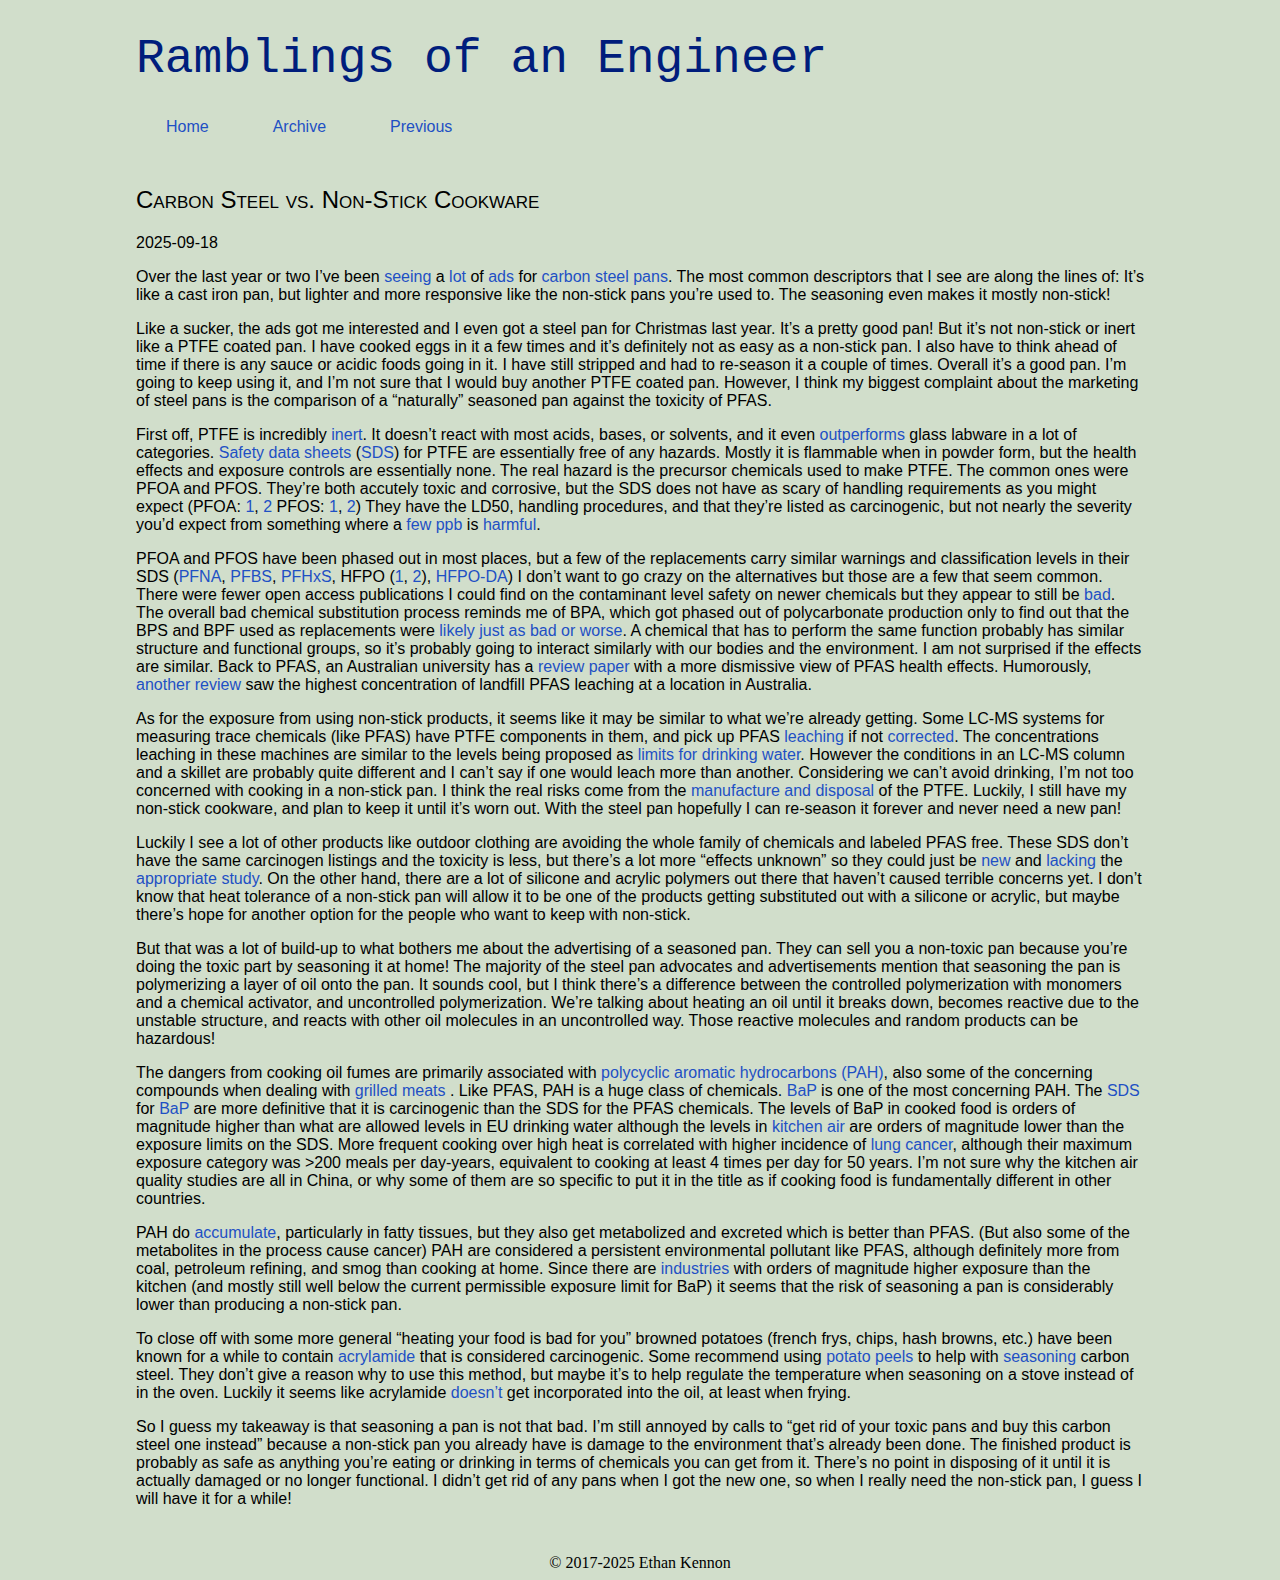
<file: index.html>
<!doctype html>
<html>
<head>
<meta charset="utf-8">
<title>Ramblings of an Engineer</title>
<link href="style.css" rel="stylesheet" type="text/css">
<!--The following script tag downloads a font from the Adobe Edge Web Fonts server for use within the web page. We recommend that you do not modify it.--><script>var __adobewebfontsappname__="dreamweaver"</script><script src="http://use.edgefonts.net/coda:n4:default;nova-square:n4:default;rosario:n4:default.js" type="text/javascript"></script>
</head>

<body>
<header id="header"><h1>Ramblings of an Engineer</h1></header>

<nav id="navigation">
	<a href="index.html">Home</a>
	<a href="archive.html">Archive</a>
	<a href="2025-08-11.html">Previous</a>
</nav>

<article>
	<h2>Carbon Steel vs. Non-Stick Cookware</h2>
	<p>2025-09-18</p>
	<p>Over the last year or two I’ve been <a href="https://madeincookware.com/blogs/5-incredible-benefits-switching-to-made-in-carbon-steel-cookware">seeing</a> a <a href="https://blanccreatives.com/blogs/news/benefits-of-using-carbon-steel">lot</a> of <a href="https://www.youtube.com/watch?v=yX4hXnyfozo">ads</a> for <a href="https://www.youtube.com/watch?v=R1hbV3EzOD4">carbon steel</a> <a href="https://www.youtube.com/watch?v=5MP8MZVKAnU">pans</a>. The most common descriptors that I see are along the lines of: It’s like a cast iron pan, but lighter and more responsive like the non-stick pans you’re used to. The seasoning even makes it mostly non-stick!</p>

	<p>Like a sucker, the ads got me interested and I even got a steel pan for Christmas last year. It’s a pretty good pan! But it’s not non-stick or inert like a PTFE coated pan. I have cooked eggs in it a few times and it’s definitely not as easy as a non-stick pan. I also have to think ahead of time if there is any sauce or acidic foods going in it. I have still stripped and had to re-season it a couple of times. Overall it’s a good pan. I’m going to keep using it, and I’m not sure that I would buy another PTFE coated pan. However, I think my biggest complaint about the marketing of steel pans is the comparison of a “naturally” seasoned pan against the toxicity of PFAS.</p>

	<p>First off, PTFE is incredibly <a href="https://www.bgb-info.com/home.php?cat=23797">inert</a>. It doesn’t react with most acids, bases, or solvents, and it even <a href="https://www.calpaclab.com/teflon-ptfe-compatibility/">outperforms</a> glass labware in a lot of categories. <a href="https://www.sigmaaldrich.com/US/en/sds/aldrich/430935">Safety data sheets</a> (<a href="https://www.fishersci.com/store/msds?partNumber=AC178931000&productDescription=poly-tetrafluoroethylene-gr&vendorId=VN00032119&keyword=true&countryCode=US&language=en">SDS</a>) for PTFE are essentially free of any hazards. Mostly it is flammable when in powder form, but the health effects and exposure controls are essentially none. The real hazard is the precursor chemicals used to make PTFE. The common ones were PFOA and PFOS. They’re both accutely toxic and corrosive, but the SDS does not have as scary of handling requirements as you might expect (PFOA: <a href="https://www.sigmaaldrich.com/US/en/sds/aldrich/171468">1</a>, <a href="https://www.fishersci.com/store/msds?partNumber=AAL08862&productDescription=keyword&vendorId=VN00024248&countryCode=US&language=en">2</a> PFOS: <a href="https://www.agilent.com/cs/library/msds/N-0998_NAEnglish.pdf">1</a>, <a href="https://www.sigmaaldrich.com/US/en/sds/sial/33607">2</a>) They have the LD50, handling procedures, and that they’re listed as carcinogenic, but not nearly the severity you’d expect from something where a <a href="https://doi.org/10.1038/s41545-023-00274-6">few</a> <a href="https://doi.org/10.1289/ehp.1306615">ppb</a> is <a href="https://doi.org/10.1289/ehp.0901827">harmful</a>.</p>

	<p>PFOA and PFOS have been phased out in most places, but a few of the replacements carry similar warnings and classification levels in their SDS (<a href="https://www.sigmaaldrich.com/US/en/sds/aldrich/394459">PFNA</a>, <a href="https://www.sigmaaldrich.com/US/en/sds/aldrich/562629">PFBS</a>, <a href="https://www.sigmaaldrich.com/US/en/sds/aldrich/50929">PFHxS</a>, HFPO (<a href="https://www.sigmaaldrich.com/US/en/sds/aldrich/323640">1</a>, <a href="https://multimedia.3m.com/mws/mediawebserver?SSSSSuUn_zu8l00xlYtG4x2G4v70k17zHvu9lxtD7SSSSSS--">2</a>), <a href="https://cdn.caymanchem.com/cdn/msds/37266m.pdf">HFPO-DA</a>) I don’t want to go crazy on the alternatives but those are a few that seem common. There were fewer open access publications I could find on the contaminant level safety on newer chemicals but they appear to still be <a href="https://www.epa.gov/system/files/documents/2021-10/genx-chemicals-toxicity-assessment_tech-edited_oct-21-508.pdf">bad</a>. The overall bad chemical substitution process reminds me of BPA, which got phased out of polycarbonate production only to find out that the BPS and BPF used as replacements were <a href="https://ehp.niehs.nih.gov/doi/10.1289/ehp.1408989">likely just as bad or worse</a>. A chemical that has to perform the same function probably has similar structure and functional groups, so it’s probably going to interact similarly with our bodies and the environment. I am not surprised if the effects are similar. Back to PFAS, an Australian university has a <a href="https://nceph.anu.edu.au/sites/prod.nceph.sca-lws06.anu.edu.au/files/PFAS%20Health%20Study%20Systematic%20Review_1.pdf">review paper</a> with a more dismissive view of PFAS health effects. Humorously, <a href="https://doi.org/10.3390/w12123590">another review</a> saw the highest concentration of landfill PFAS leaching at a location in Australia.</p>

	<p>As for the exposure from using non-stick products, it seems like it may be similar to what we’re already getting. Some LC-MS systems for measuring trace chemicals (like PFAS) have PTFE components in them, and pick up PFAS <a href="https://algimed.com/pdf/Sciex/TripleQuad/Triple%20Quad%205500/PFAS-water-samples.pdf">leaching</a> if not <a href="www.envirotech-online.com/white-paper/environmental-laboratory/7/restek/eliminate-the-impact-of-instrument-related-pfas-interferences-by-using-a-delay-column/241/download">corrected</a>. The concentrations leaching in these machines are similar to the levels being proposed as <a href="https://www.epa.gov/system/files/documents/2022-06/drinking-water-genx-2022.pdf">limits for drinking water</a>. However the conditions in an LC-MS column and a skillet are probably quite different and I can’t say if one would leach more than another. Considering we can’t avoid drinking, I’m not too concerned with cooking in a non-stick pan. I think the real risks come from the <a href="https://doi.org/10.1021/acs.est.0c03244">manufacture and disposal</a> of the PTFE. Luckily, I still have my non-stick cookware, and plan to keep it until it’s worn out. With the steel pan hopefully I can re-season it forever and never need a new pan!</p>

	<p>Luckily I see a lot of other products like outdoor clothing are avoiding the whole family of chemicals and labeled PFAS free. These SDS don’t have the same carcinogen listings and the toxicity is less, but there’s a lot more “effects unknown” so they could just be <a href="https://www.dow.com/en-us/pdp.dowsil-ie-8749-emulsion.04128934z.html#tech-content">new</a> and <a href="https://www.dow.com/en-us/pdp.dowsil-ie-9100-emulsion.520491z.html#tech-content">lacking</a> the <a href="https://multimedia.3m.com/mws/mediawebserver?mwsId=SSSSSuUn_zu8lZNUmxmenxmBOv70k17zHvu9lxtD7SSSSSS--">appropriate</a> <a href="https://multimedia.3m.com/mws/mediawebserver?mwsId=SSSSSuUn_zu8l00xNx_SOxtvov70k17zHvu9lxtD7SSSSSS--">study</a>. On the other hand, there are a lot of silicone and acrylic polymers out there that haven’t caused terrible concerns yet. I don’t know that heat tolerance of a non-stick pan will allow it to be one of the products getting substituted out with a silicone or acrylic, but maybe there’s hope for another option for the people who want to keep with non-stick.</p>

	<p>But that was a lot of build-up to what bothers me about the advertising of a seasoned pan. They can sell you a non-toxic pan because you’re doing the toxic part by seasoning it at home! The majority of the steel pan advocates and advertisements mention that seasoning the pan is polymerizing a layer of oil onto the pan. It sounds cool, but I think there’s a difference between the controlled polymerization with monomers and a chemical activator, and uncontrolled polymerization. We’re talking about heating an oil until it breaks down, becomes reactive due to the unstable structure, and reacts with other oil molecules in an uncontrolled way. Those reactive molecules and random products can be hazardous!</p>

	<p>The dangers from cooking oil fumes are primarily associated with <a href="https://doi.org/10.1006/enrs.1998.3876">polycyclic aromatic hydrocarbons (PAH)</a>, also some of the concerning compounds when dealing with <a href="https://www.cancer.gov/about-cancer/causes-prevention/risk/diet/cooked-meats-fact-sheet">grilled meats</a> . Like PFAS, PAH is a huge class of chemicals. <a href="https://doi.org/10.1016/0273-2300(91)90020-V">BaP</a> is one of the most concerning PAH. The <a href="https://www.fishersci.com/store/msds?partNumber=AA15856MC&productDescription=BENZO+A+PYRENE+96%25+100MG&vendorId=VN00024248&countryCode=US&language=en">SDS</a> for <a href="https://www.sigmaaldrich.com/US/en/sds/sigma/b1760?srsltid=AfmBOoq_k5sJx3UlG7tAMFs9Hc_I9FyejfFv-IYlzYI1QC7OuuiUEa0V">BaP</a> are more definitive that it is carcinogenic than the SDS for the PFAS chemicals. The levels of BaP in cooked food is orders of magnitude higher than what are allowed levels in EU drinking water although the levels in <a href="https://doi.org/10.3390/ijms23116348">kitchen air</a> are orders of magnitude lower than the exposure limits on the SDS. More frequent cooking over high heat is correlated with higher incidence of <a href="https://doi.org/10.1158/0008-5472.CAN-05-2932">lung cancer</a>, although their maximum exposure category was >200 meals per day-years, equivalent to cooking at least 4 times per day for 50 years. I’m not sure why the kitchen air quality studies are all in China, or why some of them are so specific to put it in the title as if cooking food is fundamentally different in other countries.</p>

	<p>PAH do <a href="https://doi.org/10.1016/j.ejpe.2015.03.011">accumulate</a>, particularly in fatty tissues, but they also get metabolized and excreted which is better than PFAS. (But also some of the metabolites in the process cause cancer) PAH are considered a persistent environmental pollutant like PFAS, although definitely more from coal, petroleum refining, and smog than cooking at home. Since there are <a href="https://doi.org/10.1093/annhyg/mel010">industries</a> with orders of magnitude higher exposure than the kitchen (and mostly still well below the current permissible exposure limit for BaP) it seems that the risk of seasoning a pan is considerably lower than producing a non-stick pan.</p>

	<p>To close off with some more general “heating your food is bad for you” browned potatoes (french frys, chips, hash browns, etc.) have been known for a while to contain <a href="https://www.academia.edu/download/45190487/FOOD_3SI282-92o.pdf">acrylamide</a> that is considered carcinogenic. Some recommend using <a href="https://www.americastestkitchen.com/articles/2279-how-to-season-carbon-steel-cookware">potato peels</a> to help with <a href="https://www.thekitchn.com/season-carbon-steel-skillet-potato-23124760">seasoning</a> carbon steel. They don’t give a reason why to use this method, but maybe it’s to help regulate the temperature when seasoning on a stove instead of in the oven. Luckily it seems like acrylamide <a href="https://doi.org/10.5650/jos.56.103">doesn’t</a> get incorporated into the oil, at least when frying.</p>

	<p>So I guess my takeaway is that seasoning a pan is not that bad. I’m still annoyed by calls to “get rid of your toxic pans and buy this carbon steel one instead” because a non-stick pan you already have is damage to the environment that’s already been done. The finished product is probably as safe as anything you’re eating or drinking in terms of chemicals you can get from it. There’s no point in disposing of it until it is actually damaged or no longer functional. I didn’t get rid of any pans when I got the new one, so when I really need the non-stick pan, I guess I will have it for a while!</p>
</article>

<footer id="footer">© 2017-2025 Ethan Kennon</footer>
</body>
</html>
</file>
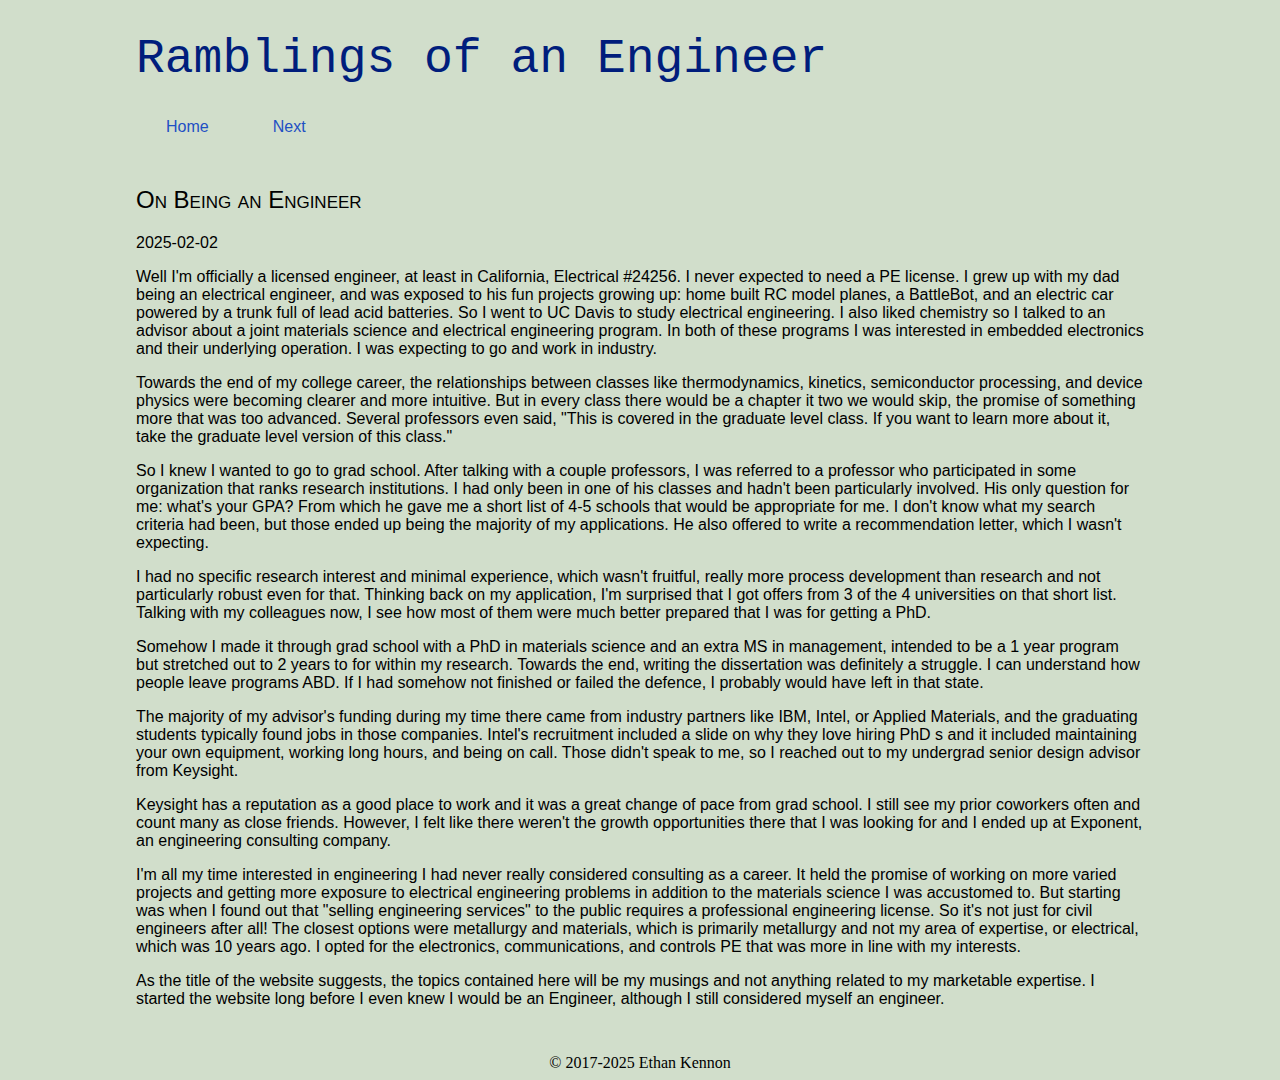
<file: 2025-02-02.html>
<!doctype html>
<html>
<head>
<meta charset="utf-8">
<title>Ramblings of an Engineer</title>
<link href="style.css" rel="stylesheet" type="text/css">
<!--The following script tag downloads a font from the Adobe Edge Web Fonts server for use within the web page. We recommend that you do not modify it.--><script>var __adobewebfontsappname__="dreamweaver"</script><script src="http://use.edgefonts.net/coda:n4:default;nova-square:n4:default;rosario:n4:default.js" type="text/javascript"></script>
</head>

<body>
<header id="header"><h1>Ramblings of an Engineer</h1></header>

<nav id="navigation">
  <a href="index.html">Home</a>
  <a href="2025-08-08.html">Next</a>
</nav>

<article>
	<h2>On Being an Engineer</h2>
	<p>2025-02-02</p>
	<p>Well I'm officially a licensed engineer, at least in California, Electrical #24256. I never expected to need a PE license. I grew up with my dad being an electrical engineer, and was exposed to his fun projects growing up: home built RC model planes, a BattleBot, and an electric car powered by a trunk full of lead acid batteries. So I went to UC Davis to study electrical engineering. I also liked chemistry so I talked to an advisor about a joint materials science and electrical engineering program. In both of these programs I was interested in embedded electronics and their underlying operation. I was expecting to go and work in industry. </p>
    <p>Towards the end of my college career, the relationships between classes like thermodynamics, kinetics, semiconductor processing, and device physics were becoming clearer and more intuitive. But in every class there would be a chapter it two we would skip, the promise of something more that was too advanced. Several professors even said, "This is covered in the graduate level class. If you want to learn more about it, take the graduate level version of this class."</p>
    <p>So I knew I wanted to go to grad school. After talking with a couple professors, I was referred to a professor who participated in some organization that ranks research institutions. I had only been in one of his classes and hadn't been particularly involved. His only question for me: what's your GPA? From which he gave me a short list of 4-5 schools that would be appropriate for me. I don't know what my search criteria had been, but those ended up being the majority of my applications. He also offered to write a recommendation letter, which I wasn't expecting.</p>
    <p>I had no specific research interest and minimal experience, which wasn't fruitful, really more process development than research and not particularly robust even for that. Thinking back on my application, I'm surprised that I got offers from 3 of the 4 universities on that short list. Talking with my colleagues now, I see how most of them were much better prepared that I was for getting a PhD. </p>
    <p>Somehow I made it through grad school with a PhD in materials science and an extra MS in management, intended to be a 1 year program but stretched out to 2 years to for within my research. Towards the end, writing the dissertation was definitely a struggle. I can understand how people leave programs ABD. If I had somehow not finished or failed the defence, I probably would have left in that state.</p>
    <p>The majority of my advisor's funding during my time there came from industry partners like IBM, Intel, or Applied Materials, and the graduating students typically found jobs in those companies. Intel's recruitment included a slide on why they love hiring PhD s and it included maintaining your own equipment, working long hours, and being on call. Those didn't speak to me, so I reached out to my undergrad senior design advisor from Keysight.</p>
    <p>Keysight has a reputation as a good place to work and it was a great change of pace from grad school. I still see my prior coworkers often and count many as close friends. However, I felt like there weren't the growth opportunities there that I was looking for and I ended up at Exponent, an engineering consulting company. </p>
    <p>I'm all my time interested in engineering I had never really considered consulting as a career. It held the promise of working on more varied projects and getting more exposure to electrical engineering problems in addition to the materials science I was accustomed to. But starting was when I found out that "selling engineering services" to the public requires a professional engineering license. So it's not just for civil engineers after all! The closest options were metallurgy and materials, which is primarily metallurgy and not my area of expertise, or electrical, which was 10 years ago. I opted for the electronics, communications, and controls PE that was more in line with my interests. </p>
    <p>As the title of the website suggests, the topics contained here will be my musings and not anything related to my marketable expertise. I started the website long before I even knew I would be an Engineer, although I still considered myself an engineer.</p>
</article>

<footer id="footer">© 2017-2025 Ethan Kennon</footer>
</body>
</html>
</file>
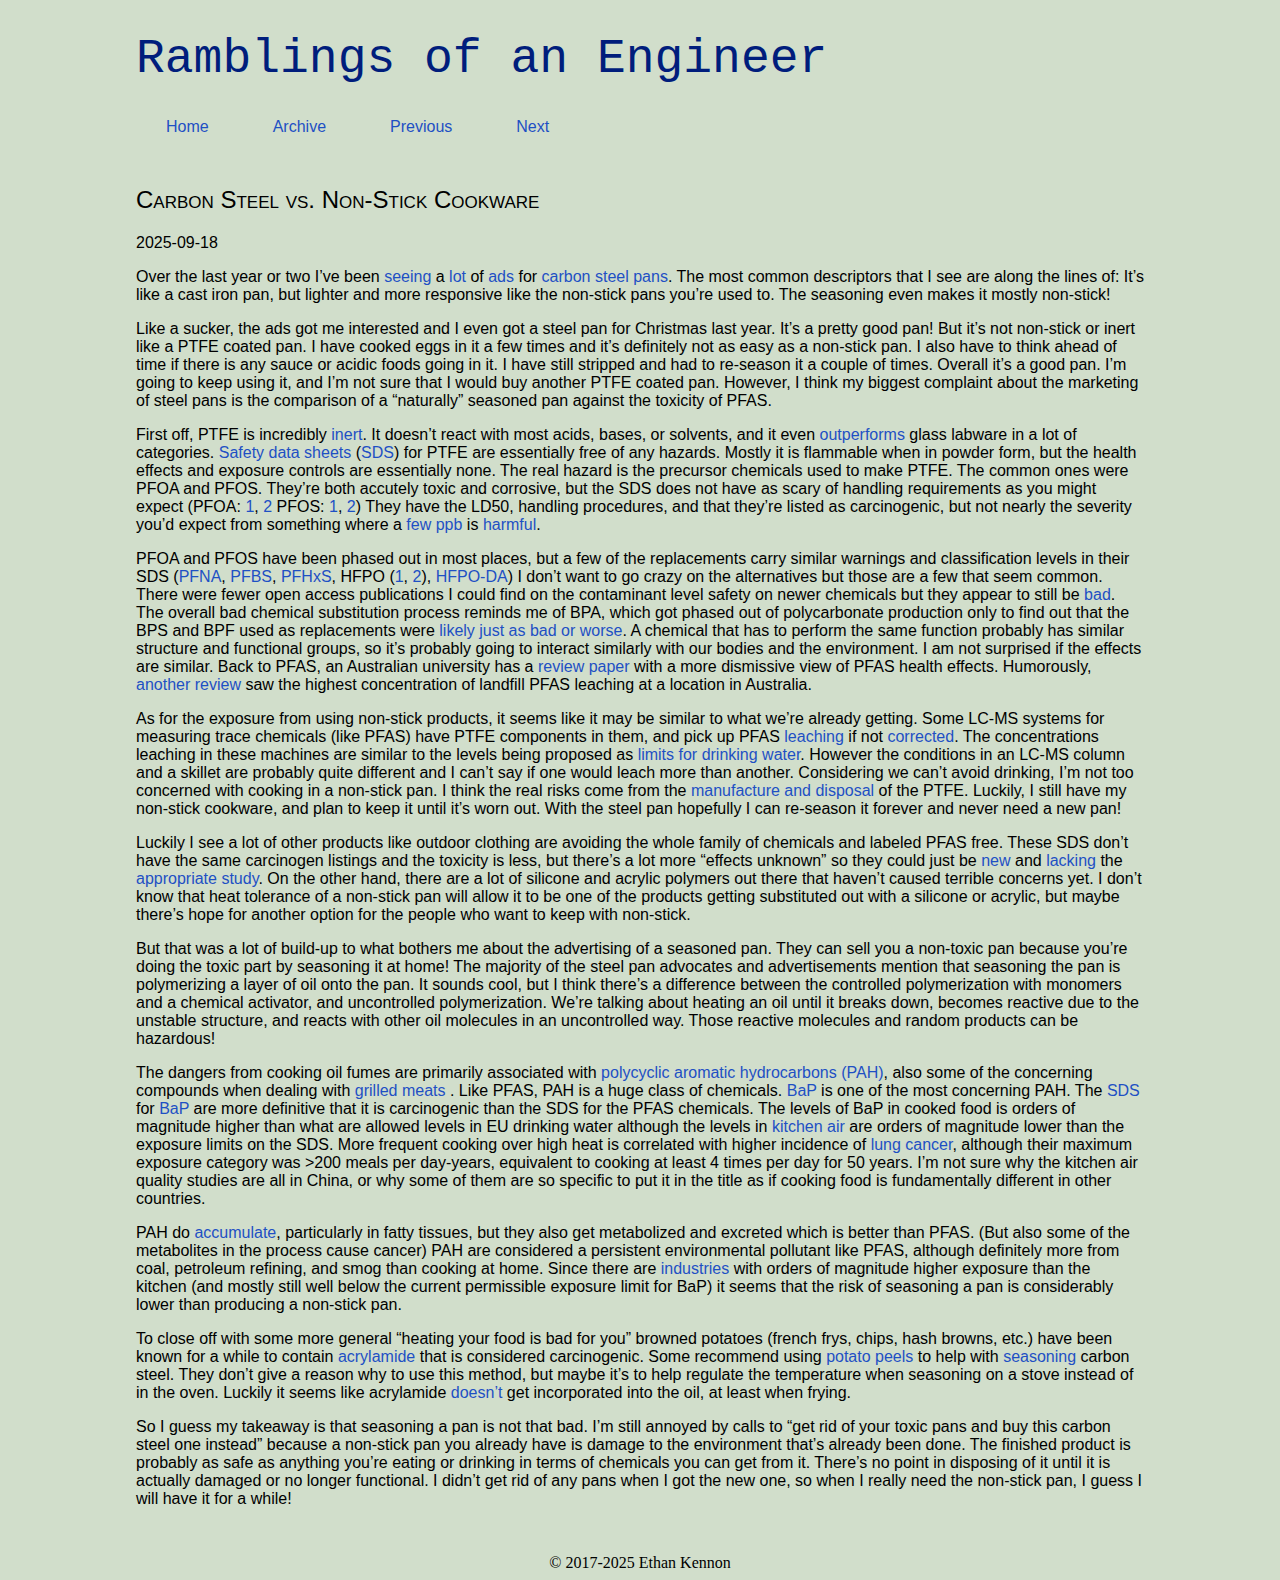
<file: 2025-09-18.html>
<!doctype html>
<html>
<head>
<meta charset="utf-8">
<title>Ramblings of an Engineer</title>
<link href="style.css" rel="stylesheet" type="text/css">
<!--The following script tag downloads a font from the Adobe Edge Web Fonts server for use within the web page. We recommend that you do not modify it.--><script>var __adobewebfontsappname__="dreamweaver"</script><script src="http://use.edgefonts.net/coda:n4:default;nova-square:n4:default;rosario:n4:default.js" type="text/javascript"></script>
</head>

<body>
<header id="header"><h1>Ramblings of an Engineer</h1></header>

<nav id="navigation">
	<a href="index.html">Home</a>
	<a href="archive.html">Archive</a>
	<a href="2025-08-11.html">Previous</a>
	<a href="2025-12-09.html">Next</a>
</nav>

<article>
	<h2>Carbon Steel vs. Non-Stick Cookware</h2>
	<p>2025-09-18</p>
	<p>Over the last year or two I’ve been <a href="https://madeincookware.com/blogs/5-incredible-benefits-switching-to-made-in-carbon-steel-cookware">seeing</a> a <a href="https://blanccreatives.com/blogs/news/benefits-of-using-carbon-steel">lot</a> of <a href="https://www.youtube.com/watch?v=yX4hXnyfozo">ads</a> for <a href="https://www.youtube.com/watch?v=R1hbV3EzOD4">carbon steel</a> <a href="https://www.youtube.com/watch?v=5MP8MZVKAnU">pans</a>. The most common descriptors that I see are along the lines of: It’s like a cast iron pan, but lighter and more responsive like the non-stick pans you’re used to. The seasoning even makes it mostly non-stick!</p>

	<p>Like a sucker, the ads got me interested and I even got a steel pan for Christmas last year. It’s a pretty good pan! But it’s not non-stick or inert like a PTFE coated pan. I have cooked eggs in it a few times and it’s definitely not as easy as a non-stick pan. I also have to think ahead of time if there is any sauce or acidic foods going in it. I have still stripped and had to re-season it a couple of times. Overall it’s a good pan. I’m going to keep using it, and I’m not sure that I would buy another PTFE coated pan. However, I think my biggest complaint about the marketing of steel pans is the comparison of a “naturally” seasoned pan against the toxicity of PFAS.</p>

	<p>First off, PTFE is incredibly <a href="https://www.bgb-info.com/home.php?cat=23797">inert</a>. It doesn’t react with most acids, bases, or solvents, and it even <a href="https://www.calpaclab.com/teflon-ptfe-compatibility/">outperforms</a> glass labware in a lot of categories. <a href="https://www.sigmaaldrich.com/US/en/sds/aldrich/430935">Safety data sheets</a> (<a href="https://www.fishersci.com/store/msds?partNumber=AC178931000&productDescription=poly-tetrafluoroethylene-gr&vendorId=VN00032119&keyword=true&countryCode=US&language=en">SDS</a>) for PTFE are essentially free of any hazards. Mostly it is flammable when in powder form, but the health effects and exposure controls are essentially none. The real hazard is the precursor chemicals used to make PTFE. The common ones were PFOA and PFOS. They’re both accutely toxic and corrosive, but the SDS does not have as scary of handling requirements as you might expect (PFOA: <a href="https://www.sigmaaldrich.com/US/en/sds/aldrich/171468">1</a>, <a href="https://www.fishersci.com/store/msds?partNumber=AAL08862&productDescription=keyword&vendorId=VN00024248&countryCode=US&language=en">2</a> PFOS: <a href="https://www.agilent.com/cs/library/msds/N-0998_NAEnglish.pdf">1</a>, <a href="https://www.sigmaaldrich.com/US/en/sds/sial/33607">2</a>) They have the LD50, handling procedures, and that they’re listed as carcinogenic, but not nearly the severity you’d expect from something where a <a href="https://doi.org/10.1038/s41545-023-00274-6">few</a> <a href="https://doi.org/10.1289/ehp.1306615">ppb</a> is <a href="https://doi.org/10.1289/ehp.0901827">harmful</a>.</p>

	<p>PFOA and PFOS have been phased out in most places, but a few of the replacements carry similar warnings and classification levels in their SDS (<a href="https://www.sigmaaldrich.com/US/en/sds/aldrich/394459">PFNA</a>, <a href="https://www.sigmaaldrich.com/US/en/sds/aldrich/562629">PFBS</a>, <a href="https://www.sigmaaldrich.com/US/en/sds/aldrich/50929">PFHxS</a>, HFPO (<a href="https://www.sigmaaldrich.com/US/en/sds/aldrich/323640">1</a>, <a href="https://multimedia.3m.com/mws/mediawebserver?SSSSSuUn_zu8l00xlYtG4x2G4v70k17zHvu9lxtD7SSSSSS--">2</a>), <a href="https://cdn.caymanchem.com/cdn/msds/37266m.pdf">HFPO-DA</a>) I don’t want to go crazy on the alternatives but those are a few that seem common. There were fewer open access publications I could find on the contaminant level safety on newer chemicals but they appear to still be <a href="https://www.epa.gov/system/files/documents/2021-10/genx-chemicals-toxicity-assessment_tech-edited_oct-21-508.pdf">bad</a>. The overall bad chemical substitution process reminds me of BPA, which got phased out of polycarbonate production only to find out that the BPS and BPF used as replacements were <a href="https://ehp.niehs.nih.gov/doi/10.1289/ehp.1408989">likely just as bad or worse</a>. A chemical that has to perform the same function probably has similar structure and functional groups, so it’s probably going to interact similarly with our bodies and the environment. I am not surprised if the effects are similar. Back to PFAS, an Australian university has a <a href="https://nceph.anu.edu.au/sites/prod.nceph.sca-lws06.anu.edu.au/files/PFAS%20Health%20Study%20Systematic%20Review_1.pdf">review paper</a> with a more dismissive view of PFAS health effects. Humorously, <a href="https://doi.org/10.3390/w12123590">another review</a> saw the highest concentration of landfill PFAS leaching at a location in Australia.</p>

	<p>As for the exposure from using non-stick products, it seems like it may be similar to what we’re already getting. Some LC-MS systems for measuring trace chemicals (like PFAS) have PTFE components in them, and pick up PFAS <a href="https://algimed.com/pdf/Sciex/TripleQuad/Triple%20Quad%205500/PFAS-water-samples.pdf">leaching</a> if not <a href="www.envirotech-online.com/white-paper/environmental-laboratory/7/restek/eliminate-the-impact-of-instrument-related-pfas-interferences-by-using-a-delay-column/241/download">corrected</a>. The concentrations leaching in these machines are similar to the levels being proposed as <a href="https://www.epa.gov/system/files/documents/2022-06/drinking-water-genx-2022.pdf">limits for drinking water</a>. However the conditions in an LC-MS column and a skillet are probably quite different and I can’t say if one would leach more than another. Considering we can’t avoid drinking, I’m not too concerned with cooking in a non-stick pan. I think the real risks come from the <a href="https://doi.org/10.1021/acs.est.0c03244">manufacture and disposal</a> of the PTFE. Luckily, I still have my non-stick cookware, and plan to keep it until it’s worn out. With the steel pan hopefully I can re-season it forever and never need a new pan!</p>

	<p>Luckily I see a lot of other products like outdoor clothing are avoiding the whole family of chemicals and labeled PFAS free. These SDS don’t have the same carcinogen listings and the toxicity is less, but there’s a lot more “effects unknown” so they could just be <a href="https://www.dow.com/en-us/pdp.dowsil-ie-8749-emulsion.04128934z.html#tech-content">new</a> and <a href="https://www.dow.com/en-us/pdp.dowsil-ie-9100-emulsion.520491z.html#tech-content">lacking</a> the <a href="https://multimedia.3m.com/mws/mediawebserver?mwsId=SSSSSuUn_zu8lZNUmxmenxmBOv70k17zHvu9lxtD7SSSSSS--">appropriate</a> <a href="https://multimedia.3m.com/mws/mediawebserver?mwsId=SSSSSuUn_zu8l00xNx_SOxtvov70k17zHvu9lxtD7SSSSSS--">study</a>. On the other hand, there are a lot of silicone and acrylic polymers out there that haven’t caused terrible concerns yet. I don’t know that heat tolerance of a non-stick pan will allow it to be one of the products getting substituted out with a silicone or acrylic, but maybe there’s hope for another option for the people who want to keep with non-stick.</p>

	<p>But that was a lot of build-up to what bothers me about the advertising of a seasoned pan. They can sell you a non-toxic pan because you’re doing the toxic part by seasoning it at home! The majority of the steel pan advocates and advertisements mention that seasoning the pan is polymerizing a layer of oil onto the pan. It sounds cool, but I think there’s a difference between the controlled polymerization with monomers and a chemical activator, and uncontrolled polymerization. We’re talking about heating an oil until it breaks down, becomes reactive due to the unstable structure, and reacts with other oil molecules in an uncontrolled way. Those reactive molecules and random products can be hazardous!</p>

	<p>The dangers from cooking oil fumes are primarily associated with <a href="https://doi.org/10.1006/enrs.1998.3876">polycyclic aromatic hydrocarbons (PAH)</a>, also some of the concerning compounds when dealing with <a href="https://www.cancer.gov/about-cancer/causes-prevention/risk/diet/cooked-meats-fact-sheet">grilled meats</a> . Like PFAS, PAH is a huge class of chemicals. <a href="https://doi.org/10.1016/0273-2300(91)90020-V">BaP</a> is one of the most concerning PAH. The <a href="https://www.fishersci.com/store/msds?partNumber=AA15856MC&productDescription=BENZO+A+PYRENE+96%25+100MG&vendorId=VN00024248&countryCode=US&language=en">SDS</a> for <a href="https://www.sigmaaldrich.com/US/en/sds/sigma/b1760?srsltid=AfmBOoq_k5sJx3UlG7tAMFs9Hc_I9FyejfFv-IYlzYI1QC7OuuiUEa0V">BaP</a> are more definitive that it is carcinogenic than the SDS for the PFAS chemicals. The levels of BaP in cooked food is orders of magnitude higher than what are allowed levels in EU drinking water although the levels in <a href="https://doi.org/10.3390/ijms23116348">kitchen air</a> are orders of magnitude lower than the exposure limits on the SDS. More frequent cooking over high heat is correlated with higher incidence of <a href="https://doi.org/10.1158/0008-5472.CAN-05-2932">lung cancer</a>, although their maximum exposure category was >200 meals per day-years, equivalent to cooking at least 4 times per day for 50 years. I’m not sure why the kitchen air quality studies are all in China, or why some of them are so specific to put it in the title as if cooking food is fundamentally different in other countries.</p>

	<p>PAH do <a href="https://doi.org/10.1016/j.ejpe.2015.03.011">accumulate</a>, particularly in fatty tissues, but they also get metabolized and excreted which is better than PFAS. (But also some of the metabolites in the process cause cancer) PAH are considered a persistent environmental pollutant like PFAS, although definitely more from coal, petroleum refining, and smog than cooking at home. Since there are <a href="https://doi.org/10.1093/annhyg/mel010">industries</a> with orders of magnitude higher exposure than the kitchen (and mostly still well below the current permissible exposure limit for BaP) it seems that the risk of seasoning a pan is considerably lower than producing a non-stick pan.</p>

	<p>To close off with some more general “heating your food is bad for you” browned potatoes (french frys, chips, hash browns, etc.) have been known for a while to contain <a href="https://www.academia.edu/download/45190487/FOOD_3SI282-92o.pdf">acrylamide</a> that is considered carcinogenic. Some recommend using <a href="https://www.americastestkitchen.com/articles/2279-how-to-season-carbon-steel-cookware">potato peels</a> to help with <a href="https://www.thekitchn.com/season-carbon-steel-skillet-potato-23124760">seasoning</a> carbon steel. They don’t give a reason why to use this method, but maybe it’s to help regulate the temperature when seasoning on a stove instead of in the oven. Luckily it seems like acrylamide <a href="https://doi.org/10.5650/jos.56.103">doesn’t</a> get incorporated into the oil, at least when frying.</p>

	<p>So I guess my takeaway is that seasoning a pan is not that bad. I’m still annoyed by calls to “get rid of your toxic pans and buy this carbon steel one instead” because a non-stick pan you already have is damage to the environment that’s already been done. The finished product is probably as safe as anything you’re eating or drinking in terms of chemicals you can get from it. There’s no point in disposing of it until it is actually damaged or no longer functional. I didn’t get rid of any pans when I got the new one, so when I really need the non-stick pan, I guess I will have it for a while!</p>
</article>

<footer id="footer">© 2017-2025 Ethan Kennon</footer>
</body>
</html>
</file>
<file: style.css>
@charset "utf-8";
body {
	padding-left: 10%;
	padding-right: 10%;
	background-color: #D1DECB;
}

p, a, ul, ol, li{
	font-family: rosario, "Trebuchet MS", Arial, sans-serif;
	font-style: normal;
	font-weight: 400;
	font-size: medium;
}

a{
	text-decoration: none;
	color: #1E50C4;
}

img{
	display: block;
	width: 60%;
	height: auto;
	margin-left: auto;
	margin-right: auto;
}

h1, h2, h3{
	font-family: rosario, "Trebuchet MS", Arial, sans-serif;
	font-style: normal;
	font-weight: 400;
	font-variant: small-caps;
	font-size: x-large;
}

#header h1 {
	color: #001D7C;
	font-family: coda, nova-square, "Source Code Pro", "Courier New", monospace;
	font-weight: 400;
	font-style: normal;
	text-align: left;
	font-size: 48px;
	font-variant: normal;
}

#navigation a {
	padding-left: 30px;
	padding-right: 30px;
}

#footer {
	padding-top: 30px;
	text-align: center;
}
#navigation {
	padding-bottom: 30px;
}
</file>
